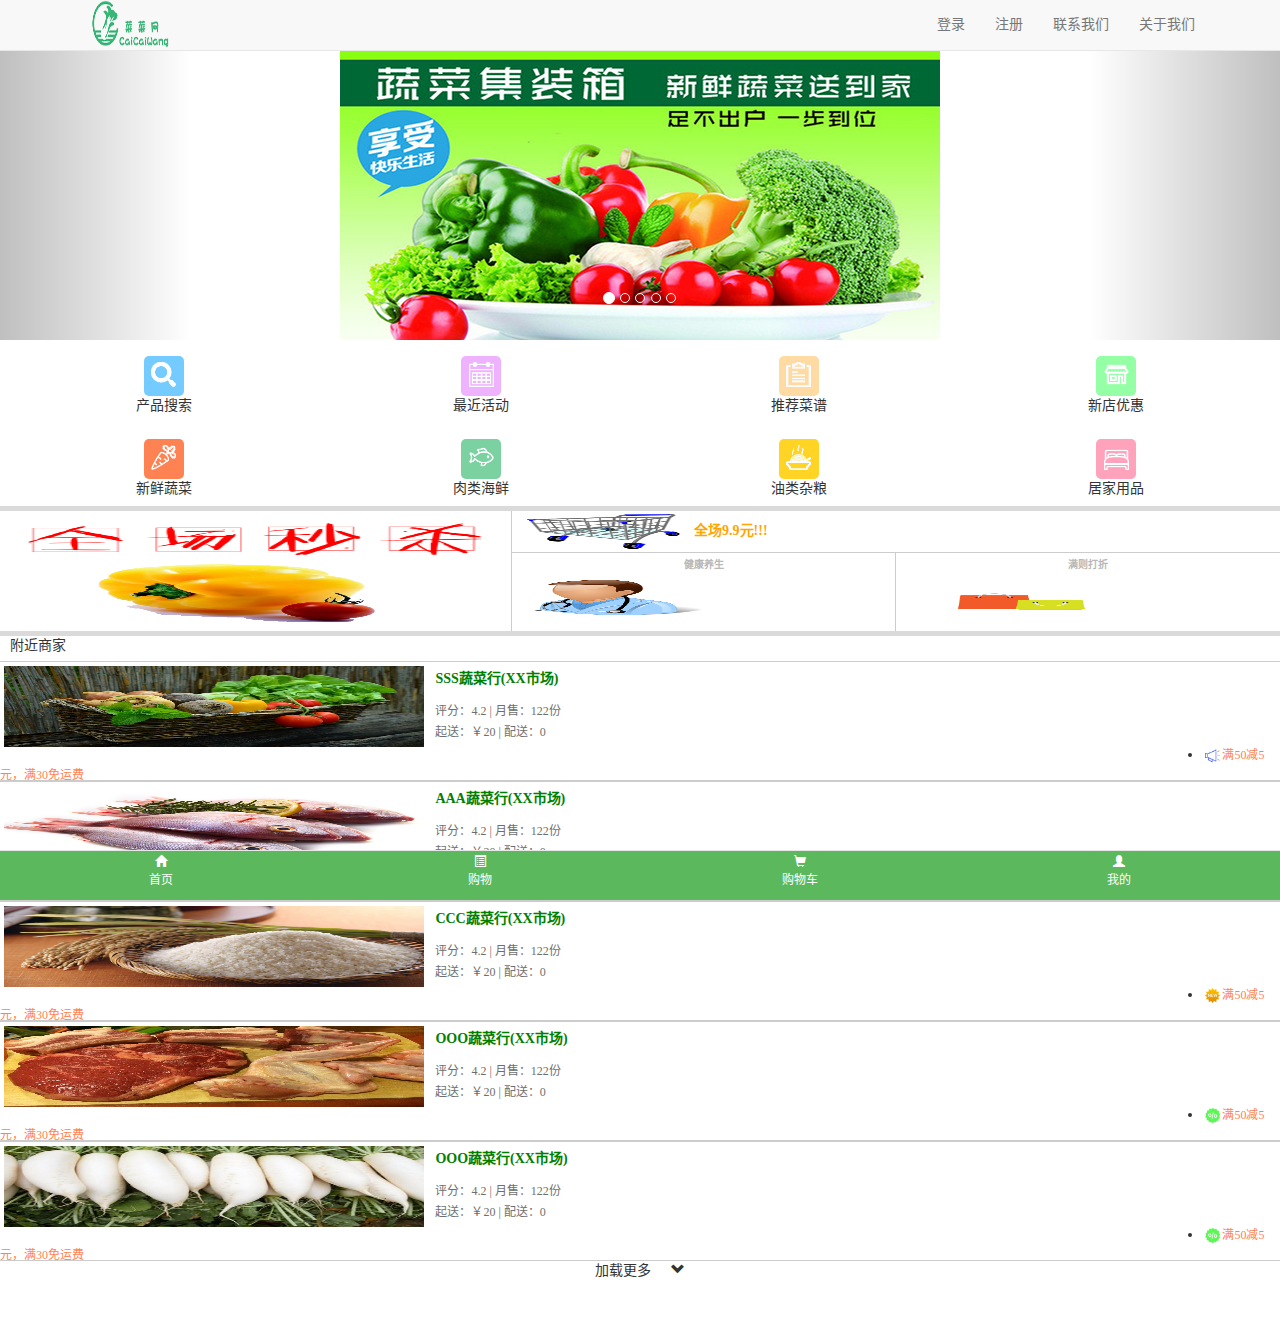
<file: index.html>
<!DOCTYPE html>
<html lang="zh-cn">
<head lang="en">
    <meta charset="UTF-8">
    <meta name="viewport" content="width=device-width,initial-scale=1">
  
    <link rel="stylesheet" href="css/bootstrap.min.css">
    <link href="css/common.css" rel="stylesheet">
   
    <script type="text/javascript" src="js/common.js"></script>
    <!--[if lt IE 9 ]>
      <script src="http://cdn.bootcss.com/html5shiv/3.7.2/html5shiv.min.js"></script>
      <script src="http://sdn.bootcss.com/respond.js/1.4.2/respond.min.js"></script>
    <![endif]-->
</head>
<body>

<!--顶部菜单-->
<nav class="navbar navbar-default navbar-fixed-top" role="navigation">
  <div class="container">
      <div class="navbar-header">
	      <a href="index.html"><img src="images/logo.png" style="width:80px;height:50px;"></a>
		   <button type="button" class=" navbar-toggle" data-toggle="collapse" data-target=".navbar-collapse" style="background: #5cb85c;">
                    <span class="icon-bar" style="background: white;"></span>
                    <span class="icon-bar" style="background: white;"></span>
           </button>
	  </div>
      <div id="navbar" class="navbar-collapse collapse">
          <ul class="nav navbar-nav navbar-right">
              <li><a href="login.html">登录</a></li>
              <li><a href="register.html">注册</a></li>
              <li><a href="contact.html">联系我们</a></li>
              <li><a href="about_us.html">关于我们</a></li>
          </ul>
      </div>
  </div>
</nav>

<!--轮播图-->
<div id="myCarousel" class="carousel slide">
    <!-- 轮播（Carousel）指标 -->
    <ol class="carousel-indicators">
        <li data-target="#myCarousel" data-slide-to="0" class="active"></li>
        <li data-target="#myCarousel" data-slide-to="1"></li>
        <li data-target="#myCarousel" data-slide-to="2"></li>
        <li data-target="#myCarousel" data-slide-to="3"></li>
        <li data-target="#myCarousel" data-slide-to="4"></li>
    </ol>
    <!-- 轮播（Carousel）项目 -->
    <div class="carousel-inner">
        <div class="item active">
            <a href="#"><img src="images/bg1.jpg" alt="loading"></a>
        </div>
        <div class="item">
            <a href="#"><img src="images/bg2.jpg" alt="loading"></a>
        </div>
        <div class="item">
            <a href="#"><img src="images/bg3.jpg" alt="loading"></a>
        </div>
        <div class="item">
            <a href="#"><img src="images/bg4.jpg" alt="loading"></a>
        </div>
        <div class="item">
            <a href="#"><img src="images/bg5.jpg" alt="loading"></a>
        </div>
    </div>
    <!-- 轮播（Carousel）导航 -->
    <a class="carousel-control left" href="#myCarousel"
       data-slide="prev">&lsaquo;
    </a>
    <a class="carousel-control right" href="#myCarousel"
       data-slide="next">&rsaquo;
    </a>
</div>

<!--UI菜单-->
<div class="menu_warp">
    <div class="mid_bar">
        <div class="mid_blck">
            <div class="mid_blck_in">
                <a href="#" class="btn-menu" style="background: #73cbff"><img src="images/search.png" /></a>
                产品搜索
            </div>
        </div>
        <div class="mid_blck">
            <div class="mid_blck_in">
                <a href="#" class="btn-menu" style="background: #efb2ff"><img src="images/calendar.png" /></a>
                最近活动
            </div>
        </div>
        <div class="mid_blck">
            <div class="mid_blck_in">
                <a href="#" class="btn-menu" style="background: #ffdba3"><img src="images/menu.png" /></a>
                推荐菜谱
            </div>
        </div>
        <div class="mid_blck">
            <div class="mid_blck_in">
                <a href="#" class="btn-menu" style="background: #95ffa5"><img src="images/store.png" /></a>
                新店优惠
            </div>
        </div>
        </div>
        <div class="mid_bar">
        <div class="mid_blck">
            <div class="mid_blck_in">
                <a href="#" class="btn-menu" style="background: #ff8352"><img src="images/vegetable.png" /></a>
                新鲜蔬菜
            </div>
        </div>
        <div class="mid_blck">
            <div class="mid_blck_in">
                <a href="#" class="btn-menu" style="background: #7bd2a0"><img src="images/fish.png" /></a>
                肉类海鲜
            </div>
        </div>
        <div class="mid_blck">
            <div class="mid_blck_in">
                <a href="#" class="btn-menu" style="background: #ffd424"><img src="images/rice.png" /></a>
                油类杂粮
            </div>
        </div>
        <div class="mid_blck">
            <div class="mid_blck_in">
                <a href="#" class="btn-menu" style="background: #ffa2bb"><img src="images/jujia.png" /></a>
                居家用品
            </div>
        </div>
    </div>
</div>
<!--活动图栏-->
<div id="activity-box">
    <div class="activity-left">
       <a href="#">
           <span>
               <img src="images/miaosha.png" alt="loading" style="width: 100%;height: 40%;"/>
               <img src="images/pic1.png" alt="loading" style="width: 100%;height: 60%;"/>
           </span>
       </a>
    </div>
    <div class="activity-right">
        <div class="activity-r-top">
           <a href="#">
               <img src="images/pic3.png" alt="loading" style="width: 20%;height: 100%;vertical-align: middle;margin-left: 15px;">
               <span style="font-weight: bold;color: orange;margin-left: 10px;font-size: 14px;">全场9.9元!!!</span>
           </a>
        </div>
        <div class="activity-r-bottom">
            <a href="#">
               <span style=" border-right: 1px solid #cccccc;" class="rl">
                   <label style="font-weight: bold;font-size:10px;color: #b8b8b8;width: 100%;text-align: center;margin-top: 5px;">健康养生</label>
                   <br />
                   <img src="images/pic2.png" class="rl" alt="loading" style="width: 45%;height: 45%;margin-left: 20px;margin-top: 3px;" />
                </span>
            </a>
            <a href="#">
               <span class="rr">
                   <label style="font-weight: bold;color: #b8b8b8;font-size:10px;width: 100%;text-align: center;margin-top: 5px;">满则打折</label>
                   <br />
                   <img src="images/pic.jpg" class="rr" alt="loading" style="width: 55%;height: 55%;margin-left: 20px;margin-top: 3px;" />
                </span>
            </a>
        </div>
    </div>
</div>
<!--附近商铺-->
<div id="store-list">
    <div class="list-title"><span>附近商家</span></div>
        <div class="store">
            <a href="#">
           <div class="store-top">
               <div class="store-pic">
                  <img src="images/vegetables.jpg" alt="loading" style="width: 100%;height:100%;">
               </div>
               <div class="store-introduction">
                   <p style="margin-bottom: 20px;"><span style="font-size: 14px;color: green;font-weight: bold;">SSS蔬菜行(XX市场)</span></p>
                   <p>评分：4.2 | 月售：122份</p>
                   <p>起送：￥20 | 配送：0</p>
               </div>
           </div>
                </a>
           <div class="store-bottom">
               <ul>
                   <li><a href="#"><img src="images/kuoyin.png" alt="loading"><span>满50减5元，满30免运费</span></a>
               </ul>
           </div>
        </div>
    <div class="store">
        <a href="#">
            <div class="store-top">
                <div class="store-pic">
                    <img src="images/yurou.jpg" alt="loading" style="width: 100%;height:100%;">
                </div>
                <div class="store-introduction">
                    <p style="margin-bottom: 20px;"><span style="font-size: 14px;color: green;font-weight: bold;">AAA蔬菜行(XX市场)</span></p>
                    <p>评分：4.2 | 月售：122份</p>
                    <p>起送：￥20 | 配送：0</p>
                </div>
            </div>
        </a>
        <div class="store-bottom">
            <ul>
                <li><a href="#"><img src="images/fire.png" alt="loading"><span>满50减5元，满30免运费</span></a>
            </ul>
        </div>
    </div>
    <div class="store">
        <a href="#">
            <div class="store-top">
                <div class="store-pic">
                    <img src="images/dami.jpg" alt="loading" style="width: 100%;height:100%;">
                </div>
                <div class="store-introduction">
                    <p style="margin-bottom: 20px;"><span style="font-size: 14px;color: green;font-weight: bold;">CCC蔬菜行(XX市场)</span></p>
                    <p>评分：4.2 | 月售：122份</p>
                    <p>起送：￥20 | 配送：0</p>
                </div>
            </div>
        </a>
        <div class="store-bottom">
            <ul>
                <li><a href="#"><img src="images/new.png" alt="loading"><span>满50减5元，满30免运费</span></a>
            </ul>
        </div>
    </div>
    <div class="store">
        <a href="#">
            <div class="store-top">
                <div class="store-pic">
                    <img src="images/paigu.jpg" alt="loading" style="width: 100%;height:100%;">
                </div>
                <div class="store-introduction">
                    <p style="margin-bottom: 20px;"><span style="font-size: 14px;color: green;font-weight: bold;">OOO蔬菜行(XX市场)</span></p>
                    <p>评分：4.2 | 月售：122份</p>
                    <p>起送：￥20 | 配送：0</p>
                </div>
            </div>
        </a>
        <div class="store-bottom">
            <ul>
                <li><a href="#"><img src="images/413-discount.png" alt="loading"><span>满50减5元，满30免运费</span></a>
            </ul>
        </div>
    </div>
     <div class="store">
        <a href="#">
            <div class="store-top">
                <div class="store-pic">
                    <img src="images/luobo.jpg" alt="loading" style="width: 100%;height:100%;">
                </div>
                <div class="store-introduction">
                    <p style="margin-bottom: 20px;"><span style="font-size: 14px;color: green;font-weight: bold;">OOO蔬菜行(XX市场)</span></p>
                    <p>评分：4.2 | 月售：122份</p>
                    <p>起送：￥20 | 配送：0</p>
                </div>
            </div>
        </a>
        <div class="store-bottom">
            <ul>
                <li><a href="#"><img src="images/413-discount.png" alt="loading"><span>满50减5元，满30免运费</span></a>
            </ul>
        </div>
    </div>
</div>
<div class="more">
    加载更多<span class="glyphicon glyphicon-chevron-down" style="margin-left: 20px;"></span></div>
<!--底部菜单-->
<div class="navbar navbar-default navbar-fixed-bottom" style="padding:1px 1px 1px 1px;background: #5cb85c;" >
    <div class="col-xs-3 text-center">
        <a href="index.html" class="btn btn-success btn-xs" style="color:white;width:4em;border:1px;">
		    <span class="glyphicon glyphicon-home"></span>
            <br />首页
		</a>
    </div>
    <div class="col-xs-3 text-center">
        <a href="shopping.html" class="btn btn-success btn-xs" style="color:white;width:4em;border:0;">
		    <span class="glyphicon glyphicon-list-alt"></span>
			<br />购物
		</a>
    </div>
    <div class="col-xs-3 text-center">
        <a href="shopCart.html" class="btn btn-success btn-xs" style="color:white;width:4em;border:0;">
            <span class="glyphicon glyphicon-shopping-cart"></span>
			<br />购物车
        </a>
    </div>
    <div class="col-xs-3 text-center">
        <a href="accounter.html" class="btn btn-success btn-xs" style="color:white;width:4em;border:0;">
		    <span class="glyphicon glyphicon-user"></span>
		    <br />我的
		</a>
    </div>
</div>

</body>
<script src="js/jquery-2.1.1.min.js"></script>
<script src="js/bootstrap.min.js"></script>
</html>
</file>
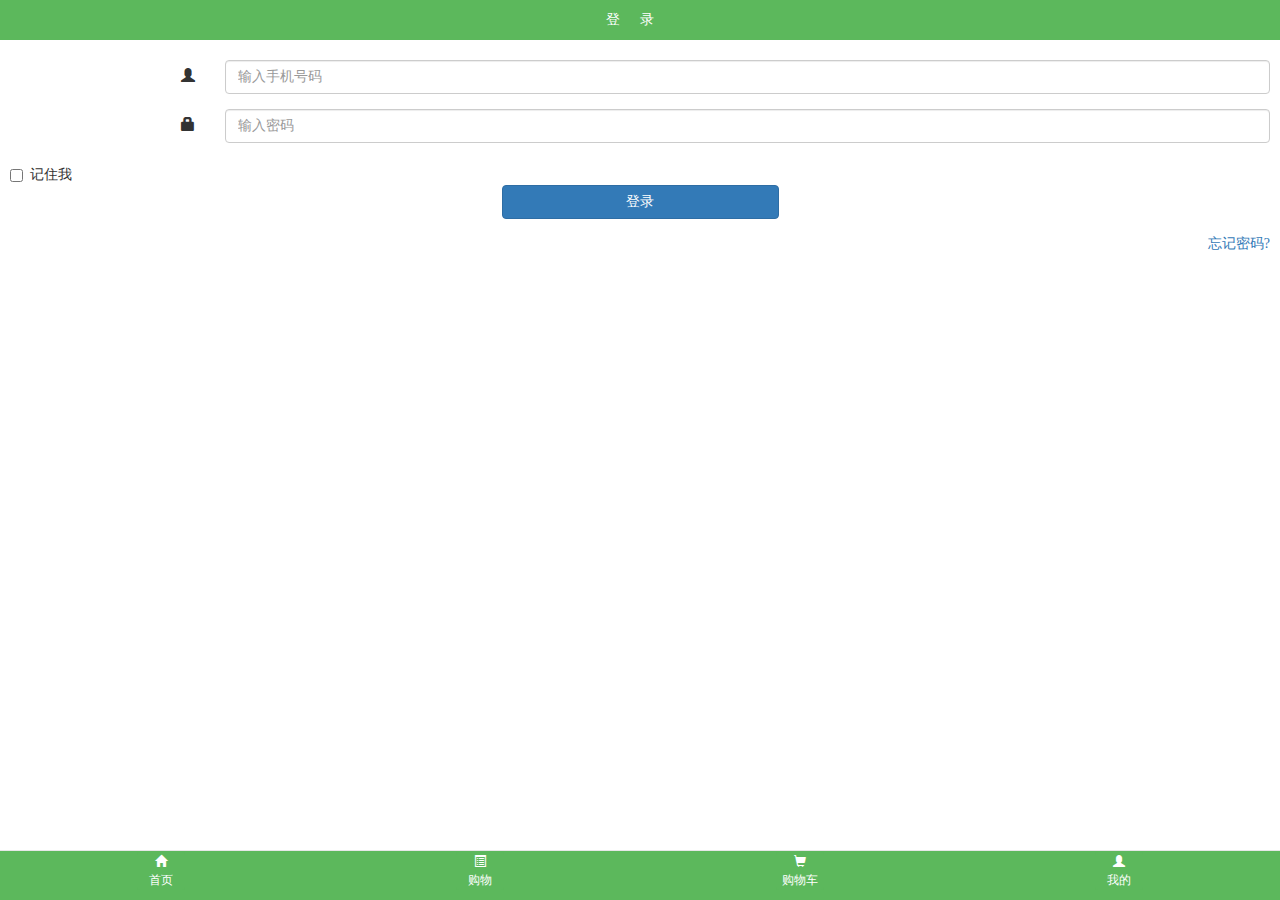
<file: login.html>
<!DOCTYPE html>
<html>
<head lang="en">
    <meta charset="UTF-8">
    <meta name="viewport" content="width=device-width,initial-scale=1">
    <title></title>
    <link href="css/bootstrap.min.css" rel="stylesheet">

    <link href="css/common.css" rel="stylesheet">
    <script type="text/javascript" src="js/jquery-2.1.1.min.js"></script>
    <script type="text/javascript" src="js/bootstrap.min.js"></script>
    <script type="text/javascript" src="js/common.js"></script>
    <!--[if lt IE 9 ]>
    <script src="http://cdn.bootcss.com/html5shiv/3.7.2/html5shiv.min.js"></script>
    <script src="http://sdn.bootcss.com/respond.js/1.4.2/respond.min.js"></script>
    <![endif]-->
</head>
<body>
<div class="top-box">
    <span class="top-text">登录</span>
</div>
<!--登录信息表-->
<form  role="form" id="form1" method="post" class="form-horizontal" onsubmit="return checkInfo()">
    <div class="form-group">
        <label for="user-id" class="col-sm-2 control-label"><span class="glyphicon glyphicon-user"></span></label>
        <div class="col-sm-10">
           <input type="text" class="form-control" id="user-id" placeholder="输入手机号码" maxlength="11">
        </div>
    </div>
    <div class="form-group">
        <label for="pwd" class="col-sm-2 control-label"><span class="glyphicon glyphicon-lock"></span></label>
        <div class="col-sm-10">
           <input type="password" class="form-control" id="pwd" maxlength="16" placeholder="输入密码">
        </div>
    </div>
    <div class="checkbox">
        <label><input type="checkbox">记住我</label>
    </div>
    <div class="btn-box">
       <input type="submit" class="btn btn-primary" value="登录">
    </div>
    <p><a href="#">忘记密码?</a></p>
</form>
<!--底部菜单-->
<div class="navbar navbar-default navbar-fixed-bottom" style="padding:1px 1px 1px 1px;background: #5cb85c;" >
    <div class="col-xs-3 text-center">
        <a href="index.html" class="btn btn-success btn-xs" style="color:white;width:4em;border:1px;">
            <span class="glyphicon glyphicon-home"></span>
            <br />首页
        </a>
    </div>
    <div class="col-xs-3 text-center">
        <a href="shopping.html" class="btn btn-success btn-xs" style="color:white;width:4em;border:0;">
            <span class="glyphicon glyphicon-list-alt"></span>
            <br />购物
        </a>
    </div>
    <div class="col-xs-3 text-center">
        <a href="shopCart.html" class="btn btn-success btn-xs" style="color:white;width:4em;border:0;">
            <span class="glyphicon glyphicon-shopping-cart"></span>
            <br />购物车
        </a>
    </div>
    <div class="col-xs-3 text-center">
        <a href="accounter.html" class="btn btn-success btn-xs" style="color:white;width:4em;border:0;">
            <span class="glyphicon glyphicon-user"></span>
            <br />我的
        </a>
    </div>
</div>
</body>
</html>
</file>
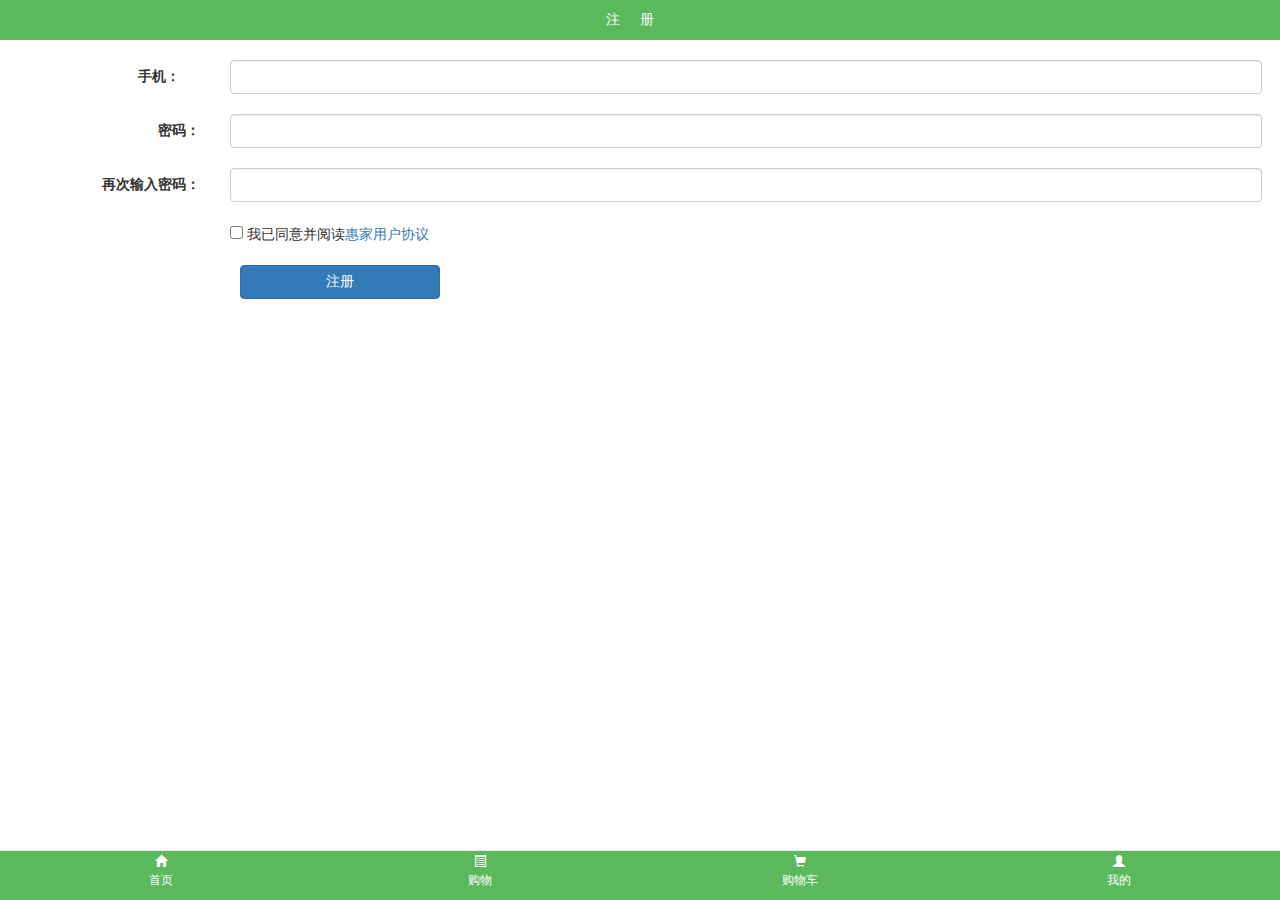
<file: register.html>
<!DOCTYPE html>
<html>
<head lang="en">
    <meta charset="UTF-8">
    <meta name="viewport" content="width=device-width,initial-scale=1">
    <title></title>
    <link href="css/bootstrap.min.css" rel="stylesheet">

    <link href="css/common.css" rel="stylesheet">
    <script type="text/javascript" src="js/jquery-2.1.1.min.js"></script>
    <script type="text/javascript" src="js/bootstrap.min.js"></script>
    <script type="text/javascript" src="js/common.js"></script>
    <!--[if lt IE 9 ]>
    <script src="http://cdn.bootcss.com/html5shiv/3.7.2/html5shiv.min.js"></script>
    <script src="http://sdn.bootcss.com/respond.js/1.4.2/respond.min.js"></script>
    <![endif]-->
</head>
<body>
   <div class="top-box">
       <span class="top-text">注册</span>
   </div>
<!--表单-->
<div id="register">
<form class="form-horizontal" role="form">
  <div class="form-group">
  <label for="phone" class="col-sm-2 control-label">手机：<span id="phoneNum" style="margin-left:20px;"></span></label>
    <div class="col-sm-10">
      <input type="text" class="form-control" id="registerPhone" onblur="check_phone() maxlength="11" ">
    </div>
  </div>
  <div class="form-group">
    <label for="inputPassword" class="col-sm-2 control-label">密码：</label>
    <div class="col-sm-10">
      <input type="password" class="form-control" id="inputPassword">
    </div>
  </div>
   <div class="form-group">
    <label for="inputPassword2" class="col-sm-2 control-label">再次输入密码：</label>
    <div class="col-sm-10">
      <input type="password" class="form-control" id="inputPassword2" >
    </div>
  </div>
   <div class="form-group">
    <div class="col-sm-10" style="float:right;">
      <input type="checkbox"  id="check" >
      我已同意并阅读<a href="#">惠家用户协议</a>
    </div>
  </div>
  <div class="form-group">
    <div class="col-sm-offset-2 col-sm-10">
      <button type="submit" class="btn btn-primary">注册</button>
    </div>
  </div>
</form>
</div>
   <!--底部菜单-->
<div class="navbar navbar-default navbar-fixed-bottom" style="padding:1px 1px 1px 1px;background: #5cb85c;" >
    <div class="col-xs-3 text-center">
        <a href="index.html" class="btn btn-success btn-xs" style="color:white;width:4em;border:1px;">
            <span class="glyphicon glyphicon-home"></span>
            <br />首页
        </a>
    </div>
    <div class="col-xs-3 text-center">
        <a href="shopping.html" class="btn btn-success btn-xs" style="color:white;width:4em;border:0;">
            <span class="glyphicon glyphicon-list-alt"></span>
            <br />购物
        </a>
    </div>
    <div class="col-xs-3 text-center">
        <a href="shopCart.html" class="btn btn-success btn-xs" style="color:white;width:4em;border:0;">
            <span class="glyphicon glyphicon-shopping-cart"></span>
            <br />购物车
        </a>
    </div>
    <div class="col-xs-3 text-center">
        <a href="accounter.html" class="btn btn-success btn-xs" style="color:white;width:4em;border:0;">
            <span class="glyphicon glyphicon-user"></span>
            <br />我的
        </a>
    </div>
</div>
</body>
</html>
</file>
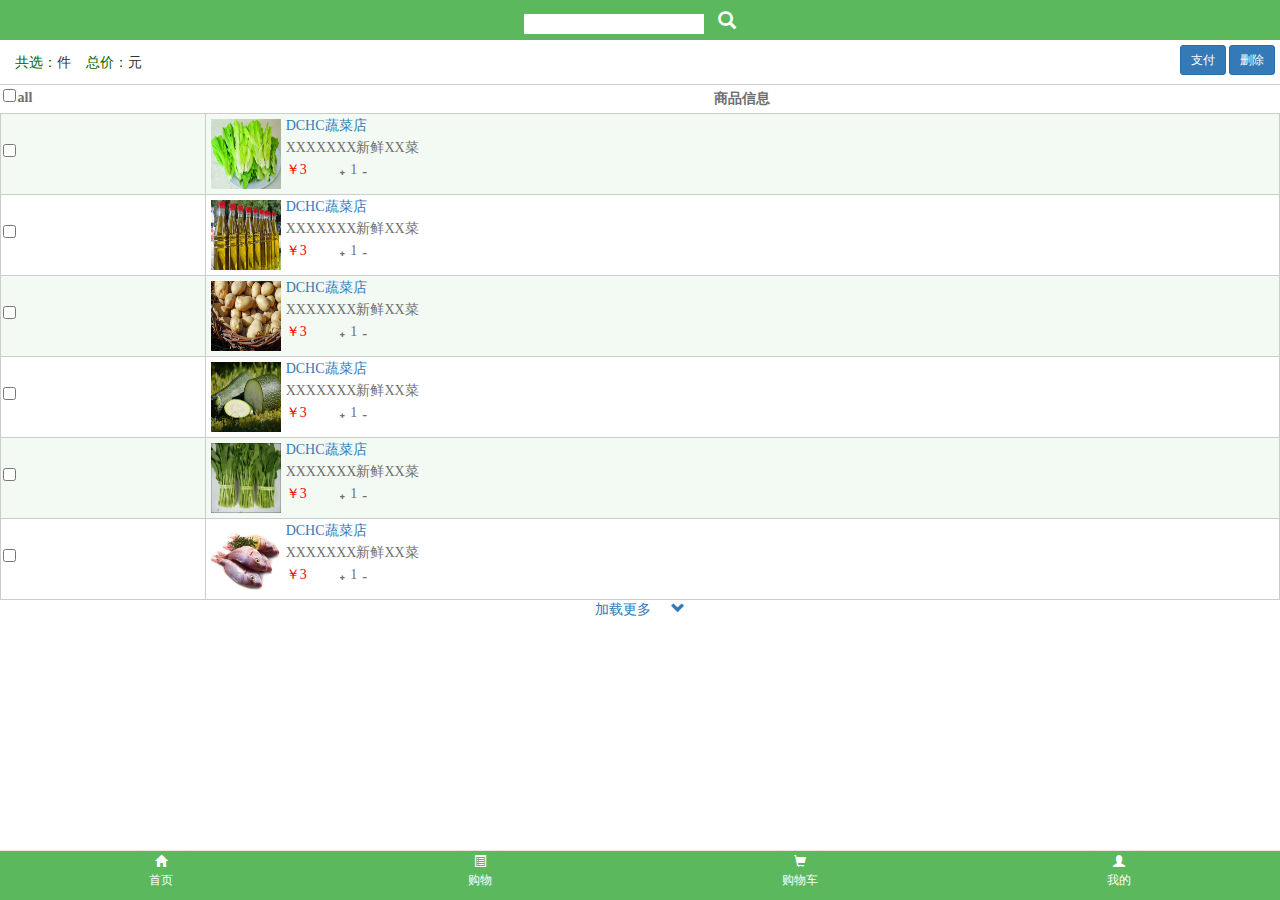
<file: shopCart.html>
<!DOCTYPE html>
<html>
<head lang="en">
    <meta charset="UTF-8">
    <meta name="viewport" content="width=device-width,initial-scale=1">
    <title></title>
    <link href="css/bootstrap.min.css" rel="stylesheet">

    <link href="css/common.css" rel="stylesheet">
    <script type="text/javascript" src="js/jquery-2.1.1.min.js"></script>
    <script type="text/javascript" src="js/bootstrap.min.js"></script>
    <script type="text/javascript" src="js/common.js"></script>
    <!--[if lt IE 9 ]>
    <script src="http://cdn.bootcss.com/html5shiv/3.7.2/html5shiv.min.js"></script>
    <script src="http://sdn.bootcss.com/respond.js/1.4.2/respond.min.js"></script>
    <![endif]-->
</head>
<body>
<!--顶部-->
<div class="navbar-fixed-top">
<div class="top-box">
    <label><input type="text"></label>
    <a href="#"><span class="glyphicon glyphicon-search" style="color: white;display: inline-block;font-size: 18px;" id="search"></span></a>
</div>
</div>

<!--统计、操作栏-->
<div class="tool-box">
    <div class="calculate">
        <div><span style="color: darkgreen;">共选：</span><span class="totalNum"></span><span>件</span></div>
        <div><span style="color: darkgreen;">总价：</span><span class="totalPrice"></span><span>元</span></div>
    </div>
    <div class="operate">
        <span><input type="submit" value="支付" id="sub-pay" class="btn btn-primary btn-sm"></span>
        <span><input type="submit" value="删除" id="sub-delete" class="btn btn-primary btn-sm"></span>
    </div>
</div>
<!--购物车物品信息-->
<table id="shopCart-table">
    <tr>
        <th><label><input type="checkbox" id="selectAll" style="margin-right: 2px;margin-left: 2px;">all</label></th>
        <th class="goods-info">商品信息</th>
    </tr>
    <tr>
        <td><label><input type="checkbox"></label></td>
        <td class="goods-info-box">
            <div>
                <img src="images/shengcai.jpg" height="298" width="495" alt="loading">
            </div>
            <div>
              <p><span><a href="#">DCHC蔬菜店</a></span></p>
              <p><span>XXXXXXX新鲜XX菜</span></p>
              <p><span style="color: red;">￥3</span>
                <span style="margin-left:30px;"><span class="glyphicon glyphicon-plus" style="font-size:5px; margin-right:5px;"></span><span>1</span><span class="glyphicon glyphicon-minus" style="font-size:5px;margin-left:5px;"></span></span>
              </p>
            </div>
        </td>
    </tr>
    <tr>
        <td><label><input type="checkbox"></label></td>
        <td class="goods-info-box">
            <div>
                <img src="images/oil.jpg" height="426" width="640" alt="loading">
            </div>
            <div>
              <p><span><a href="#">DCHC蔬菜店</a></span></p>
              <p><span>XXXXXXX新鲜XX菜</span></p>
              <p><span style="color: red;">￥3</span>
                <span style="margin-left:30px;"><span class="glyphicon glyphicon-plus" style="font-size:5px; margin-right:5px;"></span><span>1</span><span class="glyphicon glyphicon-minus" style="font-size:5px;margin-left:5px;"></span></span>
              </p>
            </div>
        </td>
    </tr>
    <tr>
        <td><label><input type="checkbox"></label></td>
        <td class="goods-info-box">
            <div>
                <img src="images/potato.jpg" height="480" width="640" alt="loading">
            </div>
            <div>
              <p><span><a href="#">DCHC蔬菜店</a></span></p>
              <p><span>XXXXXXX新鲜XX菜</span></p>
              <p><span style="color: red;">￥3</span>
                <span style="margin-left:30px;"><span class="glyphicon glyphicon-plus" style="font-size:5px; margin-right:5px;"></span><span>1</span><span class="glyphicon glyphicon-minus" style="font-size:5px;margin-left:5px;"></span></span>
              </p>
            </div>
        </td>
    </tr>
    <tr>
        <td><label><input type="checkbox"></label></td>
        <td class="goods-info-box">
            <div>
                <img src="images/donggua.jpg" height="426" width="640" alt="loading">
            </div>
            <div>
              <p><span><a href="#">DCHC蔬菜店</a></span></p>
              <p><span>XXXXXXX新鲜XX菜</span></p>
              <p><span style="color: red;">￥3</span>
                <span style="margin-left:30px;"><span class="glyphicon glyphicon-plus" style="font-size:5px; margin-right:5px;"></span><span>1</span><span class="glyphicon glyphicon-minus" style="font-size:5px;margin-left:5px;"></span></span>
              </p>
            </div>
        </td>
    </tr>
    <tr>
        <td><label><input type="checkbox"></label></td>
        <td class="goods-info-box">
            <div>
                <img src="images/caixin.jpg" height="360" width="480" alt="loading">
            </div>
            <div>
              <p><span><a href="#">DCHC蔬菜店</a></span></p>
              <p><span>XXXXXXX新鲜XX菜</span></p>
              <p><span style="color: red;">￥3</span>
                <span style="margin-left:30px;"><span class="glyphicon glyphicon-plus" style="font-size:5px; margin-right:5px;"></span><span>1</span><span class="glyphicon glyphicon-minus" style="font-size:5px;margin-left:5px;"></span></span>
              </p>
            </div>
        </td>
    </tr>
    <tr>
        <td><label><input type="checkbox"></label></td>
        <td class="goods-info-box">
            <div>
                <img src="images/yurou.jpg" height="426" width="640" alt="loading">
            </div>
            <div>
              <p><span><a href="#">DCHC蔬菜店</a></span></p>
              <p><span>XXXXXXX新鲜XX菜</span></p>
              <p><span style="color: red;">￥3</span>
                <span style="margin-left:30px;"><span class="glyphicon glyphicon-plus" style="font-size:5px; margin-right:5px;"></span><span>1</span><span class="glyphicon glyphicon-minus" style="font-size:5px;margin-left:5px;"></span></span>
              </p>
            </div>
        </td>
    </tr>
</table>
<div class="more"><a href="#">加载更多<span class="glyphicon glyphicon-chevron-down" style="margin-left: 20px;"></span></a></div>
<!--底部菜单-->
<div class="navbar navbar-default navbar-fixed-bottom" style="padding:1px 1px 1px 1px;background: #5cb85c;" >
    <div class="col-xs-3 text-center">
        <a href="index.html" class="btn btn-success btn-xs" style="color:white;width:4em;border:1px;">
            <span class="glyphicon glyphicon-home"></span>
            <br />首页
        </a>
    </div>
    <div class="col-xs-3 text-center">
        <a href="shopping.html" class="btn btn-success btn-xs" style="color:white;width:4em;border:0;">
            <span class="glyphicon glyphicon-list-alt"></span>
            <br />购物
        </a>
    </div>
    <div class="col-xs-3 text-center">
        <a href="shopCart.html" class="btn btn-success btn-xs" style="color:white;width:4em;border:0;">
            <span class="glyphicon glyphicon-shopping-cart"></span>
            <br />购物车
        </a>
    </div>
    <div class="col-xs-3 text-center">
        <a href="accounter.html" class="btn btn-success btn-xs" style="color:white;width:4em;border:0;">
            <span class="glyphicon glyphicon-user"></span>
            <br />我的
        </a>
    </div>
</div>
</body>
</html>
</file>
<file: css/common.css>
*
{
    margin: 0;
    padding: 0;
    font-family: YouYuan;
}

/*
*=========================================================
*                  index.html
*=========================================================
*/
/*
  ==========�����˵�==========
*/
#navbar ul
{
    margin: 0;
}
#navbar li:hover
{
    background: #c6ffc9;
}
#navbar a
{
    font-family: YouYuan;
}
#cityBox
{
    display: inline-block;
    margin-left: 30px;
    font-family: YouYuan ;
    color: #5cb85c;
}
.navbar-header img
{
	margin-left:20px;
}
/*
============�ֲ�ͼ=========
*/
.carousel-inner .item img
{
    margin-top: 40px;
    margin-left: auto;
    margin-right: auto;
}
/***===========UI�˵�=====*/
.mid_bar
{
    width:100%;
    height:5.5em;
    background:#fff;
    margin-top: 6px;
    padding:5px 5px 5px 5px;
}
.mid_blck
{
    width:25%;
    background:#fff;
    float:left;
    font-size:1em;
}
.mid_blck_in
{
    width:97%;
    margin:0 auto;
    margin-top: 5px;
    text-align:center;
    font-family: YouYuan;
}
.btn-menu
{
    -webkit-border-radius: 5px;
    -moz-border-radius: 5px;
    border-radius: 5px;
    width:40px;
    height:40px;
    display:block;
    margin:0 auto;
}
.btn-menu:hover
{
    opacity: 0.5;
}
.btn-menu img
{
    width: 25px;
    height: 25px;
    margin-top:6px;
}
/***==========�ͼ��=====*/
#activity-box
{
    width: 100%;
    border-top: 5px #dadada solid;
    border-bottom: 5px #dadada solid;
    height: 130px;
}

#activity-box a:hover
{
    text-decoration: none;
}
@keyframes rotateIn {
    from{
        -webkit-transform: scale(0.6);
        -moz-transform: scale(0.6);
        -ms-transform: scale(0.6);
        -o-transform: scale(0.6);
        transform: scale(0.6);}
    to{
        -webkit-transform: scale(1);
        -moz-transform: scale(1);
        -ms-transform: scale(1);
        -o-transform: scale(1);
        transform: scale(1);
    }
}
#activity-box .activity-left:hover img,
.activity-right .activity-r-top:hover  img,
.activity-right  span[class="rl"]:hover  img[class="rl"],
.activity-right  span[class="rr"]:hover img[class="rr"]
{
    -webkit-animation: rotateIn ease-in 1s;
    -o-animation: rotateIn ease-in 1s;
    animation:  rotateIn  ease-in 1s;
}
#activity-box .activity-left
{
    width: 40%;
    padding: 5px;
    height: 120px;
    float: left;
    border-right: 1px solid #cccccc;
}
#activity-box .activity-left:hover img
{
    transition-duration: 0.5s;
}
#activity-box .activity-right
{
    width: 60%;
    height: 120px;
    float: left;
}
#activity-box .activity-right .activity-r-top
{
    padding-top: 3px;
    padding-bottom: 3px;
    border-bottom: 1px solid #cccccc;
    width: 100%;
    height: 35%;
}
#activity-box .activity-right .activity-r-bottom
{
    width: 100%;
    height: 65%;
}
#activity-box .activity-right .activity-r-bottom span
{
    display: block;
    float: left;
    width: 50%;
    height: 100%;
}
/*===============�����̼�==================*/
#store-list
{
    width: 100%;
}
#store-list .list-title
{
    text-align: left;
    margin-bottom: 5px;
}
#store-list .list-title span
{
    margin-left: 10px;
}
.store
{
    width: 100%;
    height: 120px;
    border-top: 1px solid #cccccc;
    border-bottom: 1px solid #cccccc;
}
.store:hover
{
    background: #f4f4f4;
}
.store .store-top
{
    width: 100%;
    height: 70%;
}
.store .store-top .store-pic
{
    width: 33%;
    margin-top: 3px;
    margin-left: 3px;
    height: 100%;
    float: left;
    padding: 1px;
}
.store .store-top .store-introduction
{
    width: 60%;
    height: 100%;
    float: left;
    margin-top: 13px;
    margin-left: 10px;
}
.store .store-top .store-introduction p
{
    font-size: 12px;
    margin-top: -6px;
    color: #6f6f6f;
}
.store-bottom img
{
    width: 15px;
    height: 15px;
    margin-left: 2px;
    margin-right: 2px;
}
#switch-news
{
    display: inline-block;
}
#store-news li
{
    list-style: none;
}
#store-news:first-child
{
    margin-top: -10px;
}
.store-bottom a
{
    font-size: 12px;
    color: #ff8352;
}
#switch-news
{
    font-size: 12px;
    color: #828282;
    margin-left: 20px;
}
/*
*=========================================================
*                   login.html
*=========================================================
*/
.top-box
{
    margin-top: 0;
    background:#5cb85c;
    width: 100%;
    color: white;
    height: 40px;
    text-align: center;
    position: static;
}
.top-box span
{
    display: inline-block;
    margin-top: 10px;
    letter-spacing: 20px;
}
#form1
{
    margin: 20px 10px 0 10px;

}
.btn-box
{
    width: 100%;
    text-align: center;
}
.btn-box input
{
    width: 277px;
}
#form1 p
{
    text-align: right;
    width: 100%;
    margin-top: 15px;
}
.top-box input[type="text"]
{
    color: #080808;
    border: 0;
    margin-right: 10px;
}
.tool-box
{
    width: 100%;
	margin-top: 45px;
    height: 40px;
    border-bottom: 1px #cccccc solid;
}
.tool-box .calculate
{
    float: left;
}
.tool-box .calculate div
{
    float: left;
    margin-top: 8px;
    margin-left: 15px;
}
.tool-box .operate
{
    float: right;
    margin-right: 5px;
}
#shopCart-table
{
    width: 100%;
    color: #6f6f6f;
}
#shopCart-table tr:hover
{
	background:#f4f4f4;
}
#shopCart-table td
{
    border: 1px #cccccc solid;
}
#shopCart-table input[type="checkbox"]
{
    margin-left: 2px;
}
#shopCart-table .goods-info
{
    width: 84%;
    text-align: center;
    color: #6f6f6f;
}
#shopCart-table .goods-info-box p
{
    margin: 2px 10px;
}
.goods-info-box img
{
    width: 70px;
    float: left;
    height: 70px;
    margin: 5px;
}
.goods-info-box .goods-info-d
{
    float: left;
}
.goods-info-box .goods-info-d span
{
    display: inline-block;
}
.more
{
    width: 100%;
    margin-bottom: 50px;
    height: 25px;
    text-align: center;
}
/*
*=========================================================
*                   shopping.html
*=========================================================
*/
/*
*=========================================================
*                   register.html
*=========================================================
*/
#register .form-group
{
    margin: 20px 3px;
}
#register .form-group .btn
{
    width:200px;
    margin-left: 10px;
}
</file>
